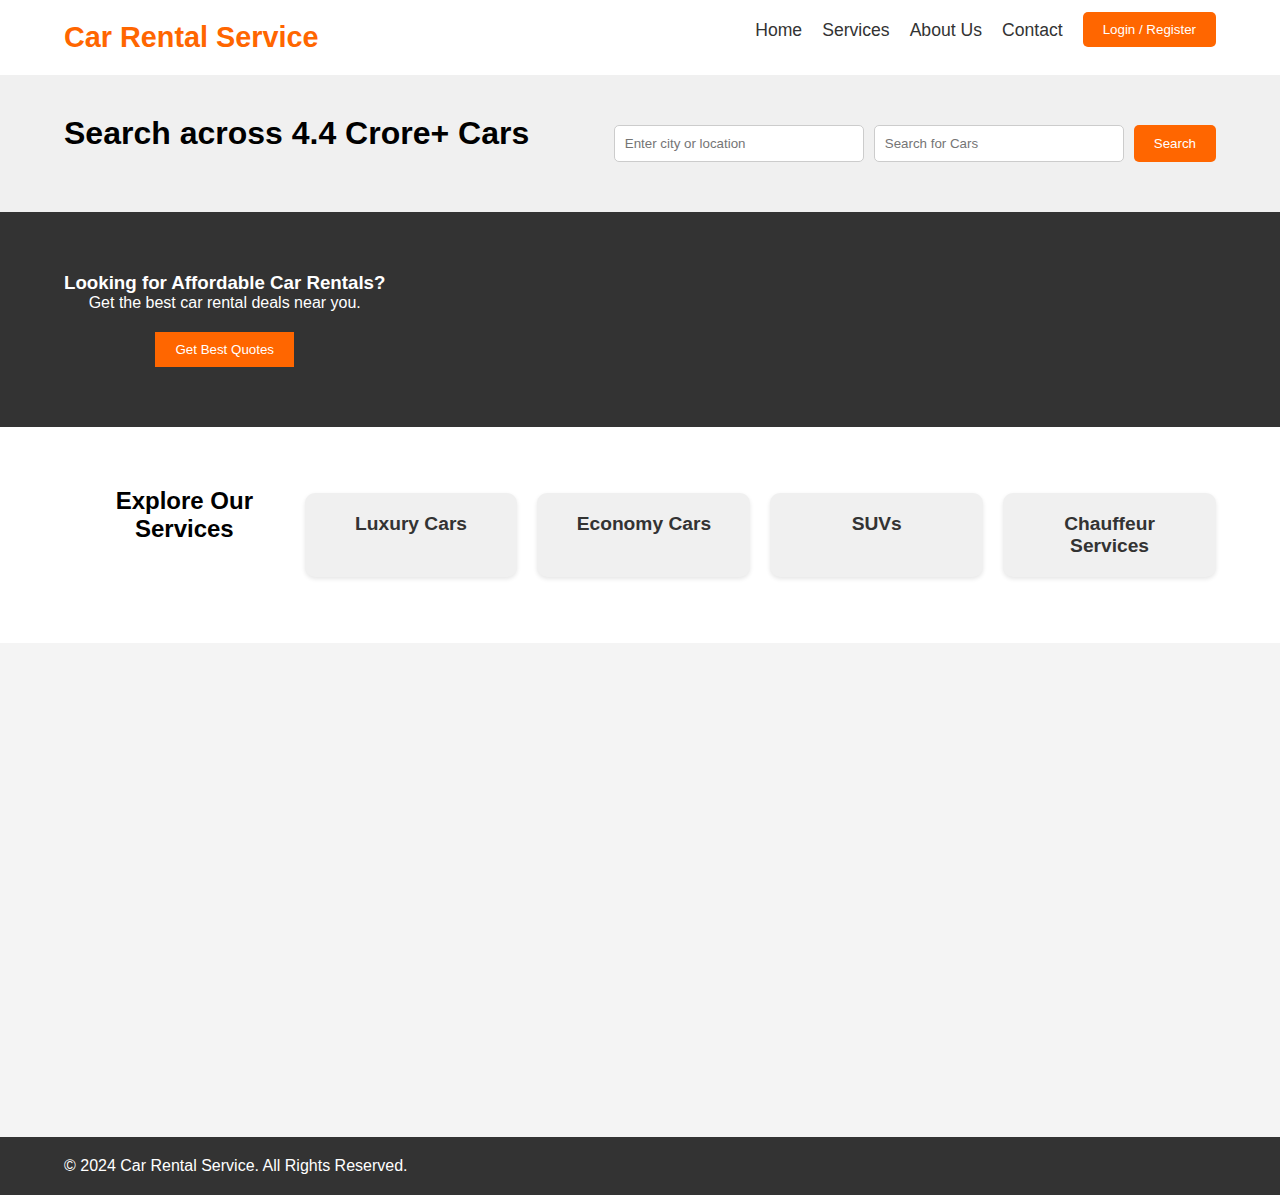
<file: index.html>
<!DOCTYPE html>
<html lang="en">
<head>
    <meta charset="UTF-8">
    <meta name="viewport" content="width=device-width, initial-scale=1.0">
    <title>Car Rental Service</title>
    <link rel="stylesheet" href="styles.css">
    <link rel="icon" href="./asserts/logohearder.jpg">
</head>
<body>
    
    <header>
        <div class="container">
            <div class="logo">
                <h1>Car Rental Service</h1>
            </div>
            <nav class="nav">
                <ul>
                    <li><a href="#">Home</a></li>
                    <li><a href="#">Services</a></li>
                    <li><a href="#">About Us</a></li>
                    <li><a href="#">Contact</a></li>
                    <li><button id="openModal">Login / Register</button></li>
                </ul>
            </nav>
        </div>
        
    </header>
 
  </div>
  
    <section class="search-section">
        <div class="container">
            <h2>Search across 4.4 Crore+ Cars</h2>
            <div class="search-bar">
                <input type="text" placeholder="Enter city or location">
                <input type="text" placeholder="Search for Cars">
                <button type="submit">Search</button>
            </div>
        </div>
    </section>

    
    <section class="carousel">
        <div class="container">
            <div class="carousel-content">
                <div class="carousel-item active">
                    <h3>Looking for Affordable Car Rentals?</h3>
                    <p>Get the best car rental deals near you.</p>
                    <button class="carousel-btn">Get Best Quotes</button>
                </div>
                <div class="carousel-item">
                    <h3>Premium Cars Available</h3>
                    <p>Book luxury cars for special occasions.</p>
                    <button class="carousel-btn">Explore Now</button>
                </div>
            </div>
        </div>
    </section>

   
    <section class="categories">
        <div class="container">
            <h2>Explore Our Services</h2>
            <div class="category-grid">
                <div class="category-item">
                    <h4>Luxury Cars</h4>
                </div>
                <div class="category-item">
                    <h4>Economy Cars</h4>
                </div>
                <div class="category-item">
                    <h4>SUVs</h4>
                    
                </div>
                <div class="category-item">
                    <h4>Chauffeur Services</h4>
                </div>
            </div>
        </div>
    </section>

    <iframe src="https://www.google.com/maps/embed?pb=!1m18!1m12!1m3!1d3890.3690958096217!2d80.03671387481754!3d12.819409318197188!2m3!1f0!2f0!3f0!3m2!1i1024!2i768!4f13.1!3m3!1m2!1s0x3a52f76c4db87a47%3A0x341fa471f8027d68!2sSRM%20University%2C%20Kattankulathur%2C%20Tamil%20Nadu%20603203!5e0!3m2!1sen!2sin!4v1726994779290!5m2!1sen!2sin" width="600" height="450" style="border:0;" allowfullscreen="" loading="lazy" referrerpolicy="no-referrer-when-downgrade"></iframe>
    <footer>
        <div class="container">
            <p>&copy; 2024 Car Rental Service. All Rights Reserved.</p>
        </div>
    </footer>
    <div id="myModal" class="modal">
        <div class="modal-content">
          <span class="close">&times;</span>
          <iframe style="border:none;" id="popupIframe" src="" width="100%" height="400px"></iframe>
        </div>
      </div>
    
      <script>
        // Get the modal
        var modal = document.getElementById("myModal");
    
        // Get the button that opens the modal
        var btn = document.getElementById("openModal");
    
        // Get the <span> element that closes the modal
        var span = document.getElementsByClassName("close")[0];
    
        // When the user clicks the button, open the modal and load the HTML file
        btn.onclick = function() {
          document.getElementById("popupIframe").src = "popup.html";  // Put your HTML file here
          modal.style.display = "block";
        }
    
        // When the user clicks on <span> (x), close the modal
        span.onclick = function() {
          modal.style.display = "none";
        }
    
        // When the user clicks anywhere outside of the modal, close it
        window.onclick = function(event) {
          if (event.target == modal) {
            modal.style.display = "none";
          }
        }
      </script>
    <script src="script.js"></script>
</body>
</html>
</file>
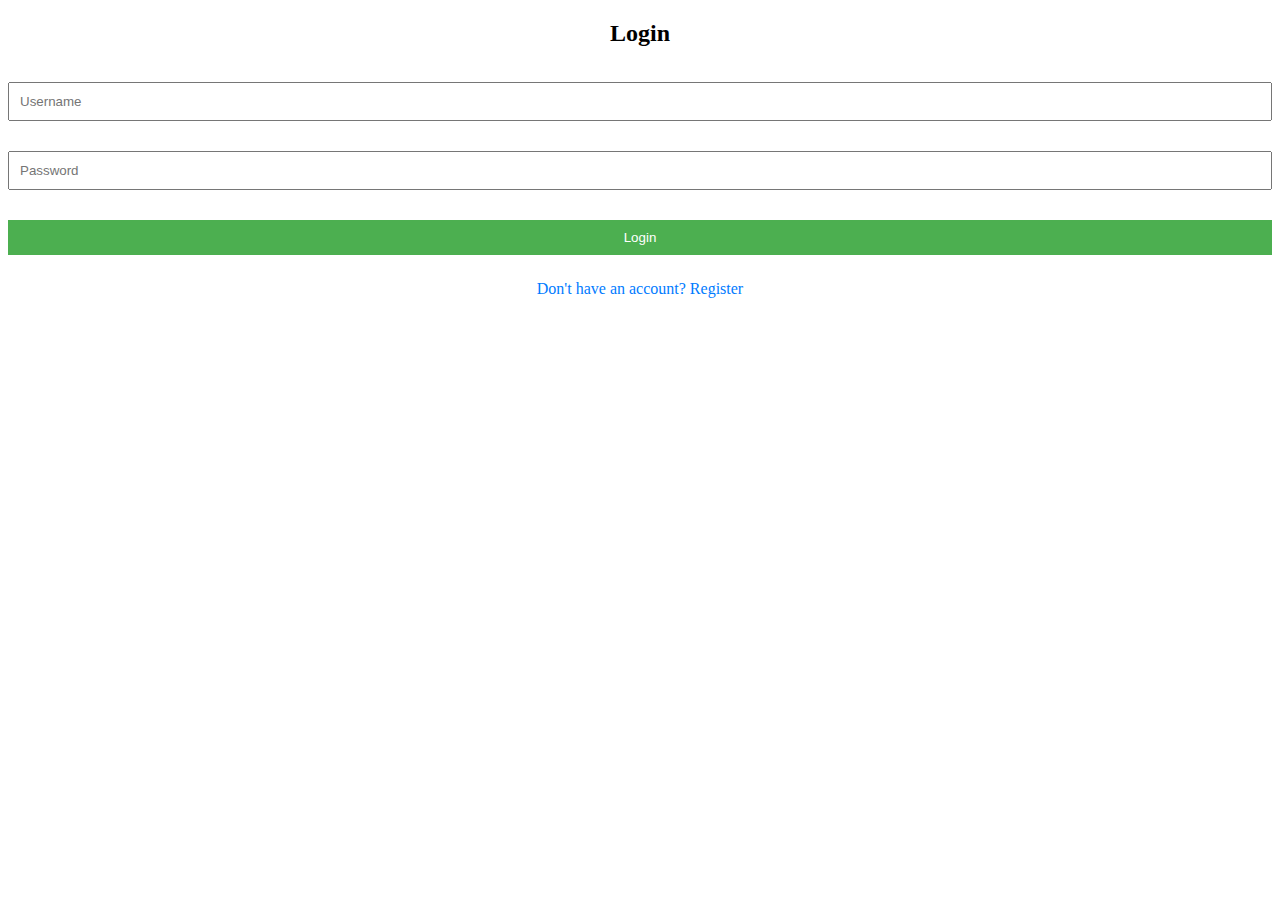
<file: login.html>
<!DOCTYPE html>
<html lang="en">
<head>
  <meta charset="UTF-8">
  <meta name="viewport" content="width=device-width, initial-scale=1.0">
  <title>Login and Register in Popup</title>
  <style>
    /* Style the modal (hidden by default) */
    
    .modal {
      display: none; 
      position: fixed; 
      z-index: 1; 
      padding-top: 100px;
      left: 0;
      top: 0;
      width: 100%;
      height: 100%;
     
    }

    /* Modal content */
    .modal-content {
      
      margin: auto;
      padding: 20px;
     
      width: 80%;
      max-width: 400px;
    }

    /* Close button */
    .close {
      color: #aaa;
      float: right;
      font-size: 28px;
      font-weight: bold;
    }

    .close:hover,
    .close:focus {
      color: black;
      text-decoration: none;
      cursor: pointer;
    }

    /* Form styles */
    form {
      display: none;
    }
    form.active {
      display: block;
    }

    .form-title {
      text-align: center;
      margin-bottom: 20px;
    }

    input[type="text"], input[type="password"] {
      width: 100%;
      padding: 10px;
      margin: 15px 0 ;
      box-sizing: border-box;
    }

    button {
      width: 100%;
      padding: 10px;
      background-color: #4CAF50;
      color: white;
      border: none;
      cursor: pointer;
      margin: 15px 0;
    }

    .switch {
      margin-top: 10px;
      text-align: center;
      cursor: pointer;
      color: #007bff;
    }

    .switch:hover {
      text-decoration: underline;
    }
  </style>
</head>
<body>


      <!-- Login Form -->
      <form action="connect.php" method="post" id="loginForm" class="active">
        <h2 class="form-title">Login</h2>
        <input type="text" id="loginUsername" placeholder="Username" required  name="username">
        <input type="password" id="loginPassword" placeholder="Password" required>
        <button type="button" onclick="login()">Login</button>
        <div class="switch" onclick="showRegister()">Don't have an account? Register</div>
      </form>

      <!-- Register Form -->
      <form id="registerForm">
        <h2 class="form-title">Register</h2>
        <input type="text" id="registerUsername" placeholder="Username" required>
        <input type="password" id="registerPassword" placeholder="Password" required>
        <input type="password" id="confirmPassword" placeholder="Confirm Password" required>
        <button type="button" onclick="register()">Register</button>
        <div class="switch" onclick="showLogin()">Already have an account? Login</div>
      </form>

    </div>
  </div>

  <script>
    // Get the modal
    var modal = document.getElementById("myModal");

    // Get the button that opens the modal
    var btn = document.getElementById("openModal");

    // Get the <span> element that closes the modal
    var span = document.getElementsByClassName("close")[0];

    // When the user clicks the button, open the modal
    btn.onclick = function() {
      modal.style.display = "block";
    }

    // When the user clicks on <span> (x), close the modal
    span.onclick = function() {
      modal.style.display = "none";
    }

    // When the user clicks anywhere outside of the modal, close it
    window.onclick = function(event) {
      if (event.target == modal) {
        modal.style.display = "none";
      }
    }

    // Function to show the Register form and hide the Login form
    function showRegister() {
      document.getElementById("loginForm").classList.remove("active");
      document.getElementById("registerForm").classList.add("active");
    }

    // Function to show the Login form and hide the Register form
    function showLogin() {
      document.getElementById("registerForm").classList.remove("active");
      document.getElementById("loginForm").classList.add("active");
    }

    // Mock login function
    function login() {
      var username = document.getElementById("loginUsername").value;
      var password = document.getElementById("loginPassword").value;

      // Perform login logic (for now just an alert)
      alert("Login successful for user: " + username);
    }

    // Mock register function
    function register() {
      var username = document.getElementById("registerUsername").value;
      var password = document.getElementById("registerPassword").value;
      var confirmPassword = document.getElementById("confirmPassword").value;

      if (password === confirmPassword) {
        // Perform register logic (for now just an alert)
        alert("Registration successful for user: " + username);
      } else {
        alert("Passwords do not match!");
      }
    }
  </script><script>
    // Get the modal
    var modal = document.getElementById("myModal");

    // Get the button that opens the modal
    var btn = document.getElementById("openModal");

    // Get the <span> element that closes the modal
    var span = document.getElementsByClassName("close")[0];

    // When the user clicks the button, open the modal
    btn.onclick = function() {
      modal.style.display = "block";
    }

    // When the user clicks on <span> (x), close the modal
    span.onclick = function() {
      modal.style.display = "none";
    }

    // When the user clicks anywhere outside of the modal, close it
    window.onclick = function(event) {
      if (event.target == modal) {
        modal.style.display = "none";
      }
    }

    // Function to show the Register form and hide the Login form
    function showRegister() {
      document.getElementById("loginForm").classList.remove("active");
      document.getElementById("registerForm").classList.add("active");
    }

    // Function to show the Login form and hide the Register form
    function showLogin() {
      document.getElementById("registerForm").classList.remove("active");
      document.getElementById("loginForm").classList.add("active");
    }

    // Mock login function
    function login() {
      var username = document.getElementById("loginUsername").value;
      var password = document.getElementById("loginPassword").value;

      // Perform login logic (for now just an alert)
      alert("Login successful for user: " + username);
    }

    // Mock register function
    function register() {
      var username = document.getElementById("registerUsername").value;
      var password = document.getElementById("registerPassword").value;
      var confirmPassword = document.getElementById("confirmPassword").value;

      if (password === confirmPassword) {
        // Perform register logic (for now just an alert)
        alert("Registration successful for user: " + username);
      } else {
        alert("Passwords do not match!");
      }
    }
  </script>

</body>
</html>
</file>
<file: styles.css>
/* Basic Reset */
* {
    margin: 0;
    padding: 0;
    box-sizing: border-box;
}

body {
    font-family: 'Arial', sans-serif;
    background-color: #f4f4f4;
}

/* Header Section */
header {
    background-color: #fff;
    box-shadow: 0 2px 4px rgba(0, 0, 0, 0.1);
    padding: 20px 0;
}

.container {
    width: 90%;
    margin: 0 auto;
    display: flex;
    justify-content: space-between;
    align-items: center;
}

.logo h1 {
    font-size: 1.8em;
    color: #ff6600;
}

.nav ul {
    display: flex;
    list-style: none;
}

.nav ul li {
    margin-left: 20px;
}

.nav ul li a {
    text-decoration: none;
    color: #333;
    font-size: 1.1em;
    transition: color 0.3s;
}
.nav ul li button {
    padding: 10px 20px;
    background-color: #ff6600;
    color: white;
    border: none;
    cursor: pointer;
    border-radius: 5px;
    position: relative;
    bottom: 8px;
}

.nav ul li a:hover {
    color: #ff6600;
}

.login-btn {
    background-color: #ff6600;
    color: #fff;
    padding: 10px 20px;
    border-radius: 5px;
}

/* Search Section */
.search-section {
    background-color: #f0f0f0;
    padding: 40px 0;
    text-align: center;
}

.search-section h2 {
    font-size: 2em;
    margin-bottom: 20px;
}

.search-bar {
    display: flex;
    justify-content: center;
    gap: 10px;
}

.search-bar input {
    padding: 10px;
    width: 250px;
    border: 1px solid #ccc;
    border-radius: 5px;
}

.search-bar button {
    padding: 10px 20px;
    background-color: #ff6600;
    color: white;
    border: none;
    cursor: pointer;
    border-radius: 5px;
}

/* Carousel Section */
.carousel {
    background-color: #333;
    color: white;
    padding: 60px 0;
    text-align: center;
}

.carousel-content .carousel-item {
    display: none;
    animation: fade-in 1s;
}

.carousel-content .active {
    display: block;
}

.carousel-btn {
    background-color: #ff6600;
    padding: 10px 20px;
    border: none;
    color: white;
    margin-top: 20px;
    cursor: pointer;
}

@keyframes fade-in {
    from { opacity: 0; }
    to { opacity: 1; }
}

/* Categories Section */
.categories {
    padding: 60px 0;
    background-color: #fff;
}

.categories h2 {
    text-align: center;
    margin-bottom: 40px;
}

.category-grid {
    display: grid;
    grid-template-columns: repeat(4, 1fr);
    gap: 20px;
}

.category-item {
    padding: 20px;
    background-color: #f0f0f0;
    text-align: center;
    border-radius: 10px;
    box-shadow: 0 2px 4px rgba(0, 0, 0, 0.1);
}

.category-item h4 {
    font-size: 1.2em;
    color: #333;
}

/* Footer Section */
footer {
    background-color: #333;
    color: white;
    text-align: center;
    padding: 20px 0;
    margin-top: 40px;
}
/* Style the modal (hidden by default) */
.modal {
    display: none; 
    position: fixed; 
    z-index: 1; 
    padding-top: 100px;
    left: 0;
    top: 0;
    width: 100%;
    height: 100%;
    background-color: rgba(0, 0, 0, 0.3);
    backdrop-filter: blur(10px);
    
    
  }

  /* Modal content */
  .modal-content {
    background-color: #fefefe;
    margin: auto;
    padding: 20px;
    opacity: 1;
    width: 60%;
    max-width: 500px;
    border-radius: 30px;
    
  }

  /* Close button */
  .close {
    color: #aaa;
    float: right;
    font-size: 28px;
    font-weight: bold;
  }

  .close:hover,
  .close:focus {
    color: rgb(199, 19, 19);
    text-decoration: none;
    cursor: pointer;
  }
 .popupIframe{
    border: 0px solid black;
 }
</file>
